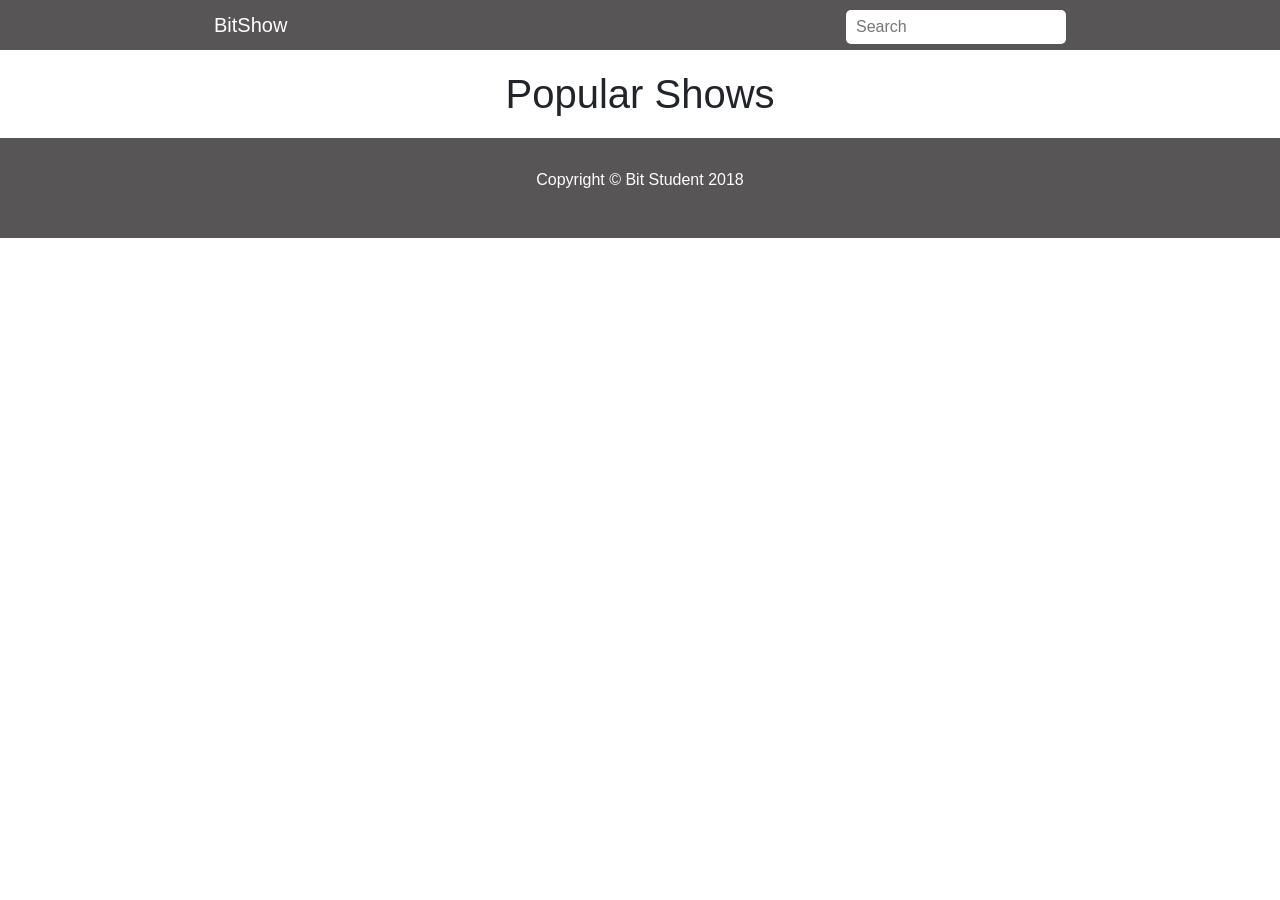
<file: index.html>
<!DOCTYPE html>
<html lang="en">

<head>
    <meta charset="UTF-8">
    <meta name="viewport" content="width=device-width, initial-scale=1.0">
    <meta http-equiv="X-UA-Compatible" content="ie=edge">
    <link rel="stylesheet" href="https://maxcdn.bootstrapcdn.com/bootstrap/4.0.0/css/bootstrap.min.css" integrity="sha384-Gn5384xqQ1aoWXA+058RXPxPg6fy4IWvTNh0E263XmFcJlSAwiGgFAW/dAiS6JXm"
        crossorigin="anonymous">
    <link rel="stylesheet" href="css/main.css">
    <title>BitShow</title>
</head>

<body>

    <header>
        <div class="container">
            <span>BitShow</span>
            <div class="dropdown">
                <input type="search" placeholder="Search" id="myInput">
                <div id="myDropdown" class="dropdown-content">
                </div>
            </div>
        </div>
    </header>

    <main>
        <h1>Popular Shows</h1>
        <div class="container">
            <div class="row">

            </div>
        </div>
    </main>

    <footer>
        <p>Copyright &copy; Bit Student 2018</p>
    </footer>

    <script src="https://code.jquery.com/jquery-3.3.1.min.js" integrity="sha256-FgpCb/KJQlLNfOu91ta32o/NMZxltwRo8QtmkMRdAu8="
        crossorigin="anonymous"></script>
    <script src="https://cdnjs.cloudflare.com/ajax/libs/popper.js/1.12.9/umd/popper.min.js" integrity="sha384-ApNbgh9B+Y1QKtv3Rn7W3mgPxhU9K/ScQsAP7hUibX39j7fakFPskvXusvfa0b4Q"
        crossorigin="anonymous"></script>
    <script src="https://maxcdn.bootstrapcdn.com/bootstrap/4.0.0/js/bootstrap.min.js" integrity="sha384-JZR6Spejh4U02d8jOt6vLEHfe/JQGiRRSQQxSfFWpi1MquVdAyjUar5+76PVCmYl"
        crossorigin="anonymous"></script>

    <script type="module" src="js/index.js"></script>
   
</body>

</html>
</file>
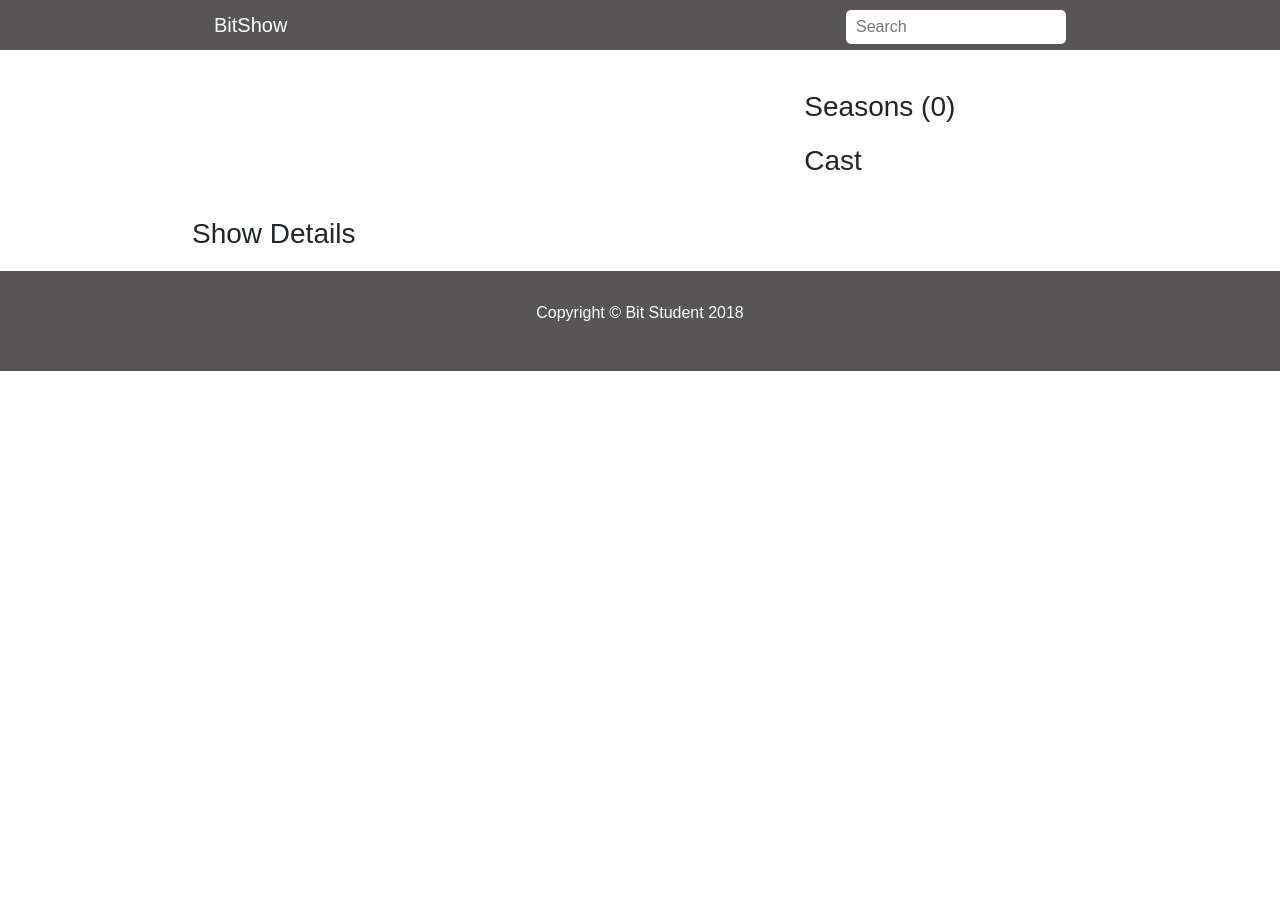
<file: showInfoPage.html>
<!DOCTYPE html>
<html lang="en">

<head>
    <meta charset="UTF-8">
    <meta name="viewport" content="width=device-width, initial-scale=1.0">
    <meta http-equiv="X-UA-Compatible" content="ie=edge">
    <link rel="stylesheet" href="https://maxcdn.bootstrapcdn.com/bootstrap/4.0.0/css/bootstrap.min.css" integrity="sha384-Gn5384xqQ1aoWXA+058RXPxPg6fy4IWvTNh0E263XmFcJlSAwiGgFAW/dAiS6JXm"
        crossorigin="anonymous">
    <link rel="stylesheet" href="css/main.css">
    <title>ShowInfoPage</title>
</head>

<body>

    <header>
        <div class="container header">
            <span>BitShow</span>
            <div class="dropdown">
                <input type="search" placeholder="Search" id="myInput">
                <div id="myDropdown" class="dropdown-content">
                </div>
            </div>
        </div>
    </header>

    <main>
        <h1></h1>
        <div class="container">
            <div class="row">
                <div id="poster" class="col-md-8">
                    <!-- <img src="http://static.tvmaze.com/uploads/images/original_untouched/0/1.jpg" alt=""> -->
                </div>
                <div class="col-md-4">
                    <h3>Seasons (<span id="number">0</span>)</h3>
                    <ul id="seasons">
                    </ul>

                    <h3>Cast</h3>
                    <ul id="cast">
                    </ul>
                </div>
            </div>
            <div class="row">
                <h3>Show Details</h3>
                <p id="summary"></p>
            </div>
        </div>
    </main>

    <footer>
        <p>Copyright &copy; Bit Student 2018</p>
    </footer>

    <script src="https://code.jquery.com/jquery-3.3.1.min.js" integrity="sha256-FgpCb/KJQlLNfOu91ta32o/NMZxltwRo8QtmkMRdAu8="
        crossorigin="anonymous"></script>
    <script src="https://cdnjs.cloudflare.com/ajax/libs/popper.js/1.12.9/umd/popper.min.js" integrity="sha384-ApNbgh9B+Y1QKtv3Rn7W3mgPxhU9K/ScQsAP7hUibX39j7fakFPskvXusvfa0b4Q"
        crossorigin="anonymous"></script>
    <script src="https://maxcdn.bootstrapcdn.com/bootstrap/4.0.0/js/bootstrap.min.js" integrity="sha384-JZR6Spejh4U02d8jOt6vLEHfe/JQGiRRSQQxSfFWpi1MquVdAyjUar5+76PVCmYl"
        crossorigin="anonymous"></script>

    <script type="module" src="js/showInfoPage.js"></script>

</body>

</html>
</file>
<file: css/main.css>
* {
  margin: 0;
  padding: 0; }

.container {
  width: 70%; }

header {
  background-color: #575555;
  color: #fff;
  padding: 10px; }
  header span {
    font-size: 20px; }
  header .dropdown {
    position: relative;
    display: inline-block;
    float: right; }
    header .dropdown input {
      padding: 5px 10px;
      border-radius: 5px;
      border: none;
      min-width: 200px; }

footer {
  background-color: #575555;
  color: #fff;
  text-align: center;
  padding: 30px; }

h1 {
  text-align: center;
  margin: 20px 0; }

h3 {
  margin: 20px 0; }

#myDropdown.dropdown-content {
  display: none;
  position: absolute;
  background-color: #fff;
  min-width: 200px;
  overflow: auto;
  border: 1px solid #ddd;
  z-index: 1; }
  #myDropdown.dropdown-content a {
    color: black;
    padding: 3px 0 5px;
    margin: 0 10px;
    text-decoration: none;
    display: block;
    border-bottom: 1px solid #ddd; }
  #myDropdown.dropdown-content a:nth-of-type(10) {
    border: none; }

#myDropdown.show {
  display: block; }

/*# sourceMappingURL=main.css.map */
</file>
